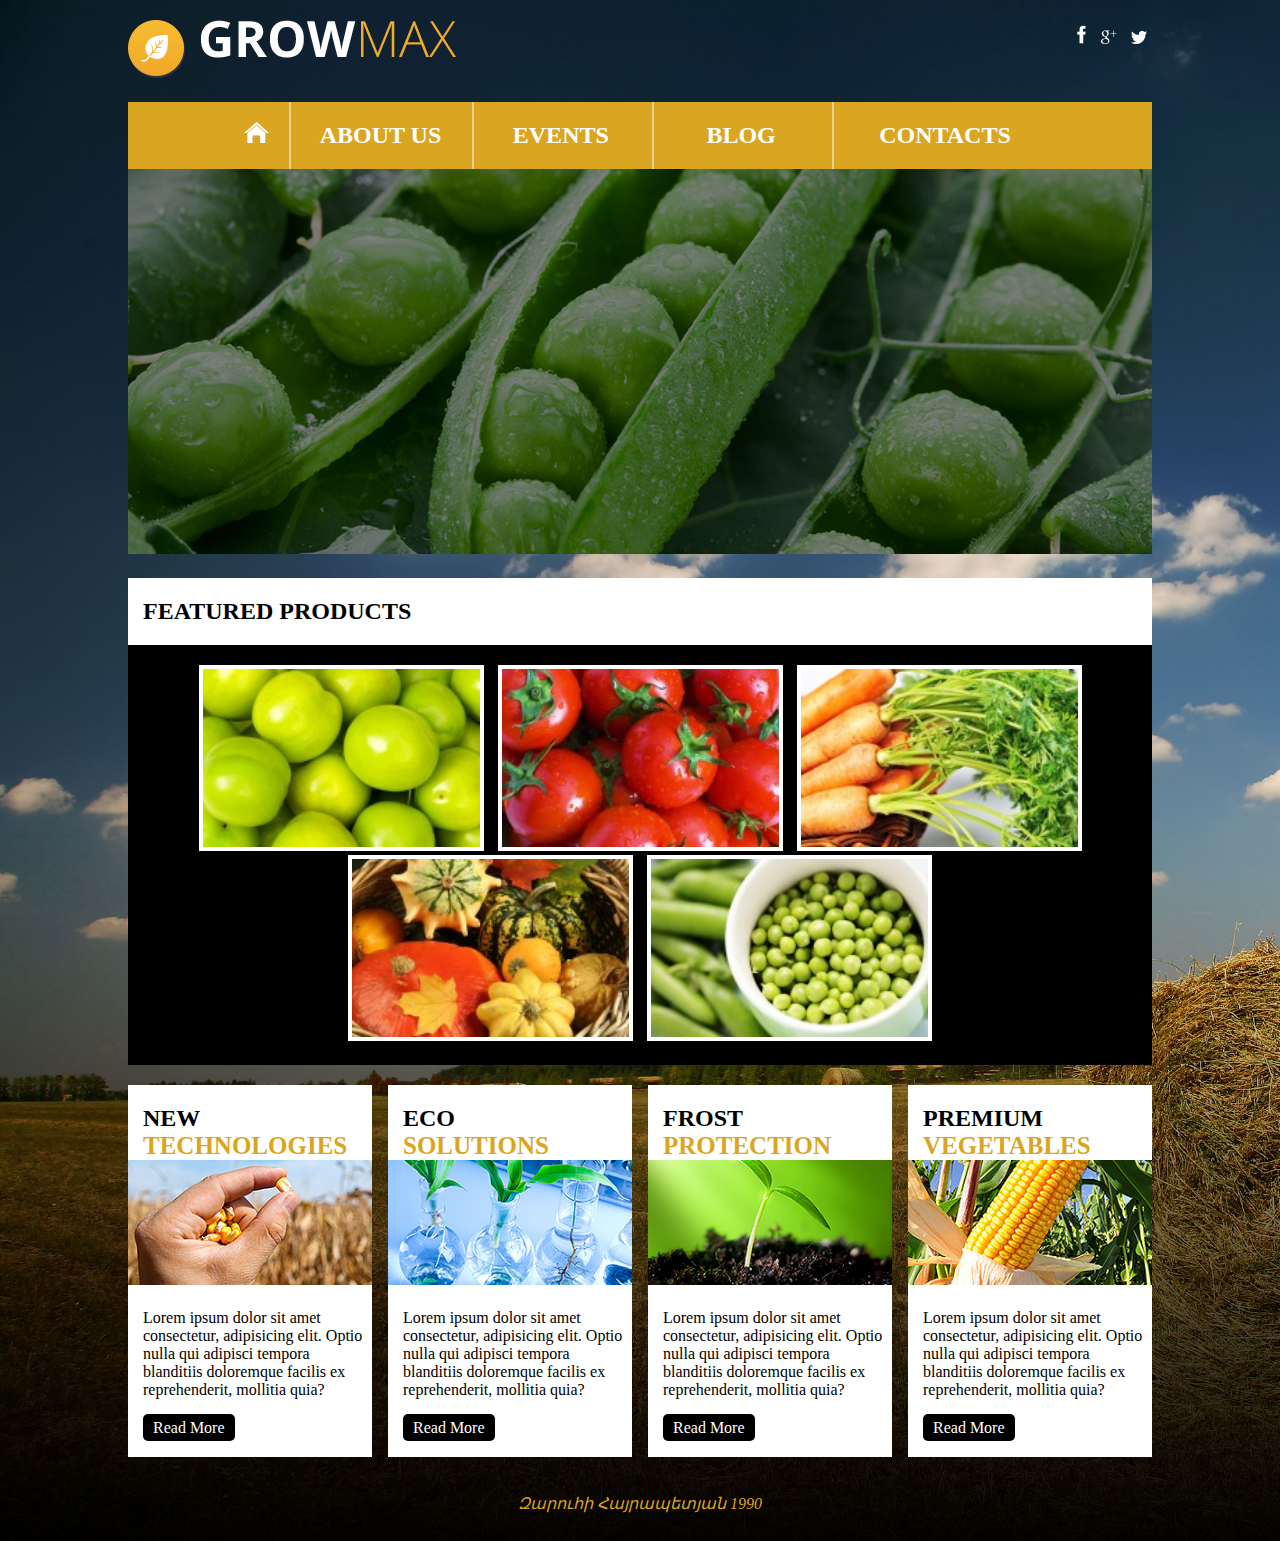
<file: index.html>
<!DOCTYPE html>
<html lang="en">

<head>
    <meta charset="UTF-8">
    <meta http-equiv="X-UA-Compatible" content="IE=edge">
    <meta name="viewport" content="width=device-width, initial-scale=1.0">
    <link rel="stylesheet" href="https://cdnjs.cloudflare.com/ajax/libs/font-awesome/4.7.0/css/font-awesome.min.css">
    

    <title>Document</title>
    <link rel="stylesheet" href="style.css">
    <link rel="stylesheet" href="menu.css">

    <link rel="stylesheet" href="https://cdn.jsdelivr.net/npm/swiper/swiper-bundle.min.css" />
    <script>
        function myFunction() {
            var x = document.getElementById("myTopnav");
            if (x.className === "topnav") {
                x.className += " responsive";
            } else {
                x.className = "topnav";
            }
        }
    </script>
</head>

<body>
    <header>
        <div class="flexhead">
            <div class="grow">
                <img src="images/logo.png" alt="logo">
            </div>
            <div class="ftg">
                <ul class="ul">
                    <li class="li"><a class="soc" href="https://www.facebook.com/"><img src="images/facebook.png"
                                alt="facebook"></a></li>
                    <li class="li"><a class="soc" href="https://www.google.com/"><img src="images/google.png"
                                alt="google"></a></li>
                    <li class="li"><a class="soc" href="https://twitter.com/"><img src="images/twitter.png"
                                alt="twitter"></a></li>
                </ul>
            </div>
        </div>

        <div class="topnav menu" id="myTopnav">
            <a href="#" class="img"><img src="images/home.png" alt="Error"></a>
            <a href="#" class="contact item">ABOUT US</a>
            <a href="#" class="contact item">EVENTS</a>
            <a href="#" class="contact item">BLOG</a>
            <a href="#" class="blog item">CONTACTS</a>
            <a href="javascript:void(0);" class="contact icon" onclick="myFunction()">
                <i class="fa fa-bars"></i>
            </a>
        </div>
        <div class="peas">
            <img src="images/header.jpg" alt="peas">
        </div>
    </header>
    <main>
        <div>
            <div class="p">
                <p>FEATURED PRODUCTS</p>
            </div>
            <ul class="products">
                <li><a href="#"><img src="images/01.jpg" alt="photo"></a></li>
                <li><a href="#"><img src="images/02.jpg" alt="photo"></a></li>
                <li><a href="#"><img src="images/03.jpg" alt="photo"></a></li>
                <li><a href="#"><img src="images/04.jpg" alt="photo"></a></li>
                <li><a href="#"><img src="images/05.jpg" alt="photo"></a></li>
            </ul>
        </div>


        <div class="flex4">
            <div class="new newleft">
                <h2>NEW</h2>
                <h3>TECHNOLOGIES</h3>
                <img src="images/home1.jpg" alt="">
                <p>Lorem ipsum dolor sit amet consectetur, adipisicing elit. Optio nulla qui adipisci tempora
                    blanditiis
                    doloremque facilis ex reprehenderit, mollitia quia?</p>
                <a href="#">Read More</a>
            </div>
            <div class="new">
                <h2>ECO</h2>
                <h3>SOLUTIONS</h3>
                <img src="images/home2.jpg" alt="">
                <p>Lorem ipsum dolor sit amet consectetur, adipisicing elit. Optio nulla qui adipisci tempora
                    blanditiis
                    doloremque facilis ex reprehenderit, mollitia quia?</p>
                <a href="#">Read More</a>
            </div>
            <div class="new">
                <h2>FROST</h2>
                <h3>PROTECTION</h3>
                <img src="images/home3.jpg" alt="">
                <p>Lorem ipsum dolor sit amet consectetur, adipisicing elit. Optio nulla qui adipisci tempora
                    blanditiis
                    doloremque facilis ex reprehenderit, mollitia quia?</p>
                <a href="#">Read More</a>
            </div>
            <div class="new newright">
                <h2>PREMIUM</h2>
                <h3>VEGETABLES</h3>
                <img src="images/home4.jpg" alt="">
                <p>Lorem ipsum dolor sit amet consectetur, adipisicing elit. Optio nulla qui adipisci tempora
                    blanditiis
                    doloremque facilis ex reprehenderit, mollitia quia?</p>
                <a href="#">Read More</a>
            </div>
        </div>
    </main>
    <footer>
        <address>
            <!--!!! Զարուհի Հայրապետյան 1990 -->
            Զարուհի Հայրապետյան 1990
        </address>
    </footer>

    <script src="https://cdn.jsdelivr.net/npm/swiper/swiper-bundle.min.js"></script>

    <!-- Initialize Swiper -->
    <script>
        var swiper = new Swiper(".mySwiper", {});
    </script>
</body>

</html>
</file>
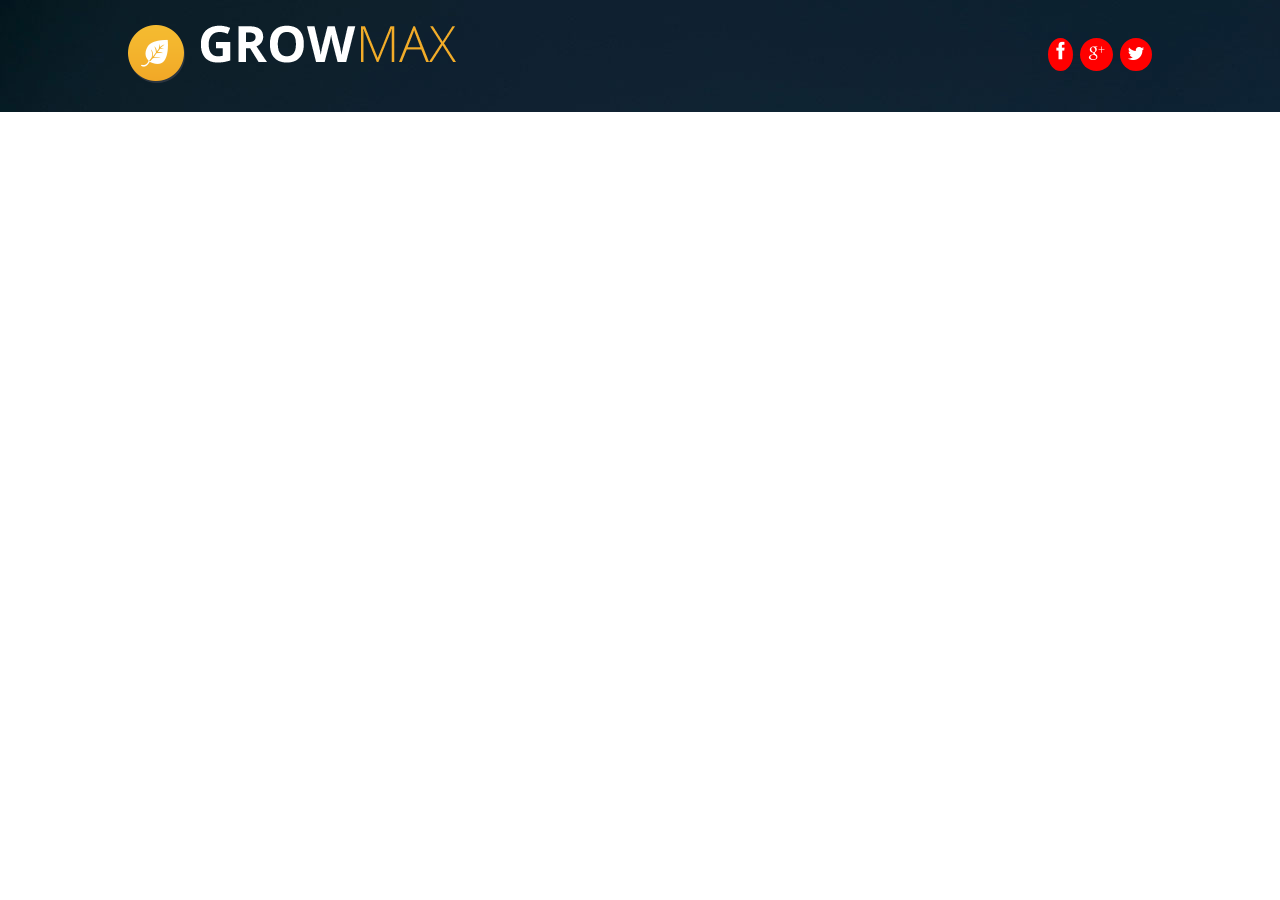
<file: images/new 1.html>
<!DOCTYPE html>
<html>
	<head>
		<title>media</title>
		<link rel='stylesheet' href='new2.css'>
	</head>
	<body>
		<div id='main'>
			<div id='vernagir'>
				<img src='logo.png'>
				<ul>
					<li><a href='https://www.facebook.com/' target='_blank'><img src='facebook.png'></a></li>
					<li><a href='https://www.google.am/?gws_rd=cr&dcr=0&ei=J8ZUWpu7FIne6QTml4SQAw' target='_blank'><img src='google.png'></a></li>
					<li><a href='https://twitter.com/'target='_blank'><img src='twitter.png'></a></li>
				</ul>				
			</div>			
		</div>
	</body>
</html>
</file>
<file: style.css>
* {
    margin: 0;
    padding: 0;
    box-sizing: border-box;
    transition: all .2s;
}

body {
    background-image: url(images/bg-top.jpg);
    background-size: cover;
}

header {
    width: 80%;
    margin: 0 auto;
}

.menu {
    width: 100%;
    background-color: goldenrod;
    display: flex;
    justify-content: center;
}

.img {
    margin-left: 17px;
    border-right: 2px solid #ebd18f;
    font-size: 24px;
    font-weight: 900;
    color: white;
    text-decoration: none;
    display: inline-block;
    padding: 20px 20px 20px 5px;
    
}

.blog {
    color: white;
    text-decoration: none;
    display: inline-block;
    padding: 20px 5px;
    font-size: 24px;
    font-weight: 900;
    width: 22.4%;
    text-align: center;
    margin: 0 -2px;
}

.contact:hover {
    background-color: #f1cb68;
}

.blog:hover {
    background-color: #f1cb68;
}
.contact {
    color: white;
    text-decoration: none;
    display: inline-block;
    padding: 20px 5px;
    font-size: 24px;
    font-weight: 900;
    width: 18%;
    text-align: center;
    margin: 0 -2px;
    border-right: 2px solid #ebd18f;
}

.menu a:last-child {
    border-right: unset;
}

.grow {
    padding: 20px 0;
}

.peas img {
    width: 100%;
}

.ftg {
    margin-left: auto;
    margin-top: 20px;
}

.flexhead {
    display: flex;
}

.li {
    list-style: none;
    display: inline-block;
    margin: 5px;
}

main {
    width: 80%;
    margin: 20px auto;
}

.p {
    width: 100%;
    padding: 20px 0;
    background-color: white;
}

.p p {
    box-sizing: border-box;
    padding: 0 15px;
    font-weight: 900;
    font-size: 24px;
}

.products li {
    list-style-type: none;
    display: inline-block;
    margin: 0 5px;
}

.products {
    background-color: black;
    text-align: center;
    padding: 20px 0;
}

.products li a img {
    border: 4px solid white;
    width: 285px;
}

.flex4 {
    width: 100%;
    display: flex;
    justify-content: center;
    margin-top: 20px;
}

.new {
    background-color: white;
    padding-bottom: 20px;
    margin: 0 8px;

}

h2 {
    margin-left: 15px;
    margin-top: 20px;
}

h3 {
    color: goldenrod;
    font-size: 25px;
    margin-left: 15px;
    ;
}

.new p {
    margin: 20px 0 20px 15px;
}

.new a {
    margin-left: 15px;
    background-color: black;
    padding: 5px 10px;
    color: white;
    border-radius: 5px;
    text-decoration: none;
}

.new a:hover {
    background-color: #888787;
}

.newright {
    margin-right: 0;
}

.newleft {
    margin-left: 0;
}

.new img {
    width: 100%;
}

address {
    text-align: center;
    color: goldenrod;
    padding: 17px 0 28px;
}

@media screen and (Max-width:1024px) {

    .products {
        background-color: rgba(25, 116, 236, 0.3);
    }

    .flex4 {
        display: block;
    }
}

@media screen and (Max-wdth:480px) {
    .menu a {
        position: absolute;
        display: block;
        width: 60px;
    }

}
</file>
<file: menu.css>
.topnav .icon {
    display: none;
}

.topnav {
    display: flex;
    justify-content: center;
    background-color: goldenrod;
}

.contact .icon {
    color: white;
    text-decoration: none;
    display: inline-block;
    padding: 20px 5px;
    font-size: 24px;
    font-weight: 900;
    width: 18%;
    text-align: center;
    margin: 0 -2px;
    border-right: 2px solid #ebd18f;
}

@media screen and (max-width: 994px) {
    .topnav {
        justify-content: normal;
        display: block;
    }
    .topnav a:not(:first-child) {display: none;}
    .topnav a.icon {
        float: right;
        display: block;
        border-right: unset;
    }
    .topnav a{
        margin: 0;
    }
    .topnav img{
        /*border-right: 2px solid #ebd18f;*/
        margin-left: 17px;
    }
    .contact {
        border-right: unset;
    }
    .item:hover {
        width: 100%;
    }
}

@media screen and (max-width: 994px) {
    .topnav.responsive {position: relative;}
    .topnav.responsive .icon {
        position: absolute;
        right: 0;
        top: 0;
        justify-content: center;
        display: flex;
    }
    .topnav.responsive a {
        float: none;
        display: block;
        text-align: left;
    }
    .item {
        width: 100%;
    }
}
</file>
<file: images/new2.css>
body {
	margin:0;
	padding:0;
}
#main {
	background-image:url(bg-top.jpg);
	padding:25px 0px;
}
#vernagir {
	width:1024px;
	margin:0 auto;
}
#vernagir>ul{
	float:right;
	list-style-type:none;
}
#vernagir>ul li{
	display:inline-block
	}
#vernagir ul li a {
	border-radius:50%;
	background-color:red;
	padding:8px;
	margin-left:3px;
	text-align:center;
}
</file>
